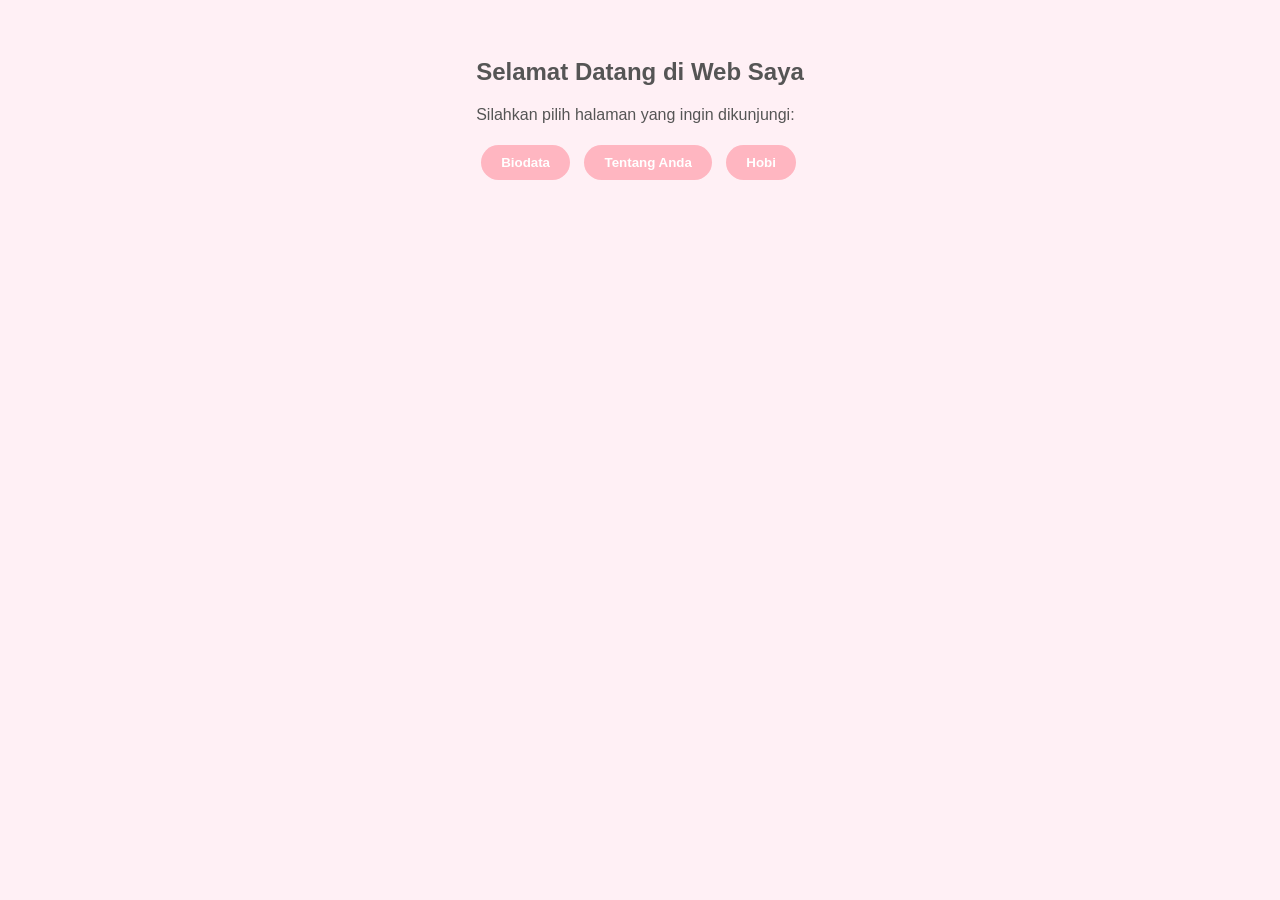
<file: index.html>
<!DOCTYPE html>
<html>
<head>
    <title>Halaman Utama</title>
    <link rel="stylesheet" href="style.css">
</head>
<body>
    <section>
        <h1>Selamat Datang di Web Saya</h1>
        <p>Silahkan pilih halaman yang ingin dikunjungi:</p>
        <div class="menu">
            <button class="pendaftaran"><a href="BioData.html">Biodata</a></button>
            <button class="pendaftaran"><a href="TentangAnda.html">Tentang Anda</a></button>
            <button class="pendaftaran"><a href="hobi.html">Hobi</a></button>
        </div>
    </section>
</body>
</html>
</file>
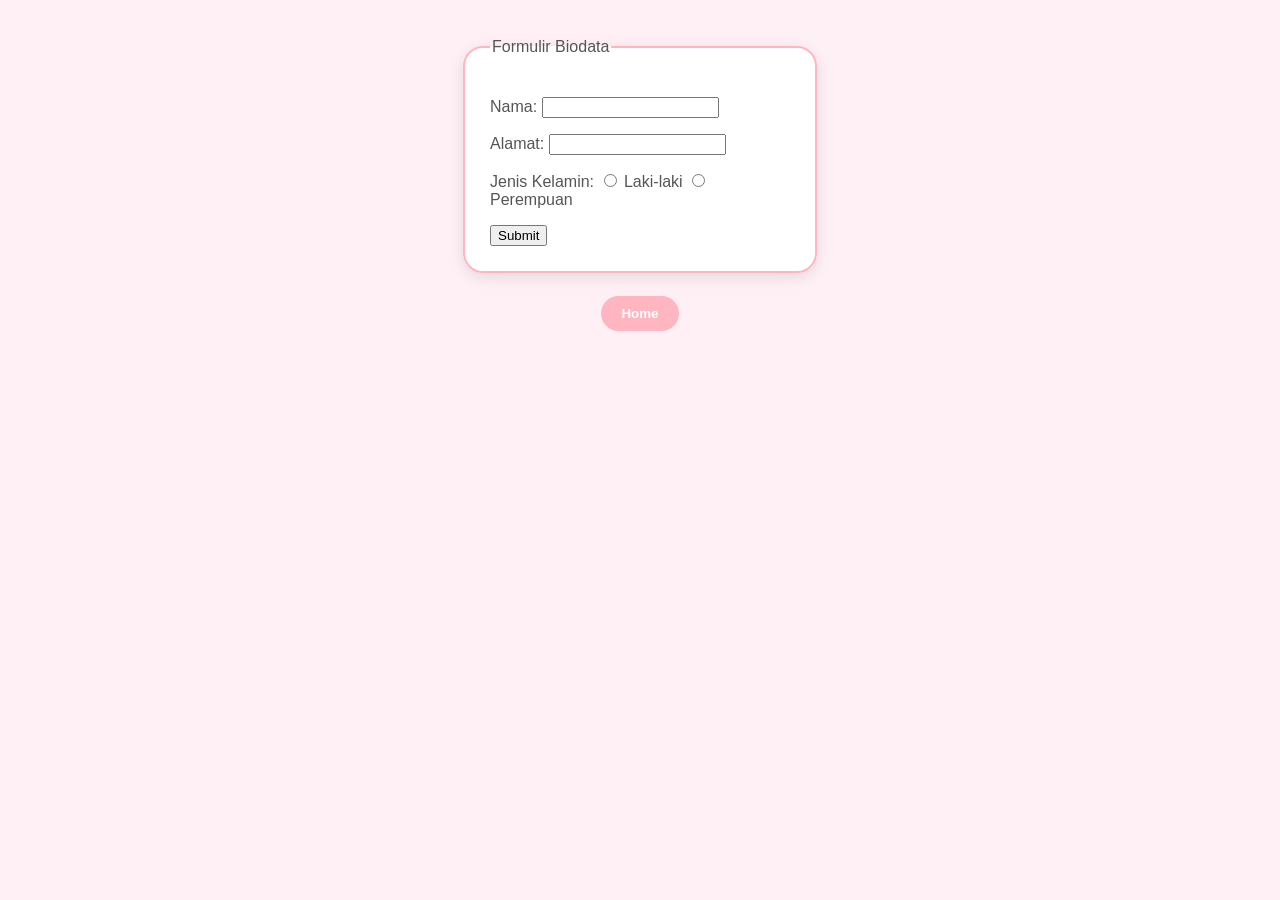
<file: BioData.html>
<!DOCTYPE html>
<html>
<head>
    <title>Biodata</title>
    <link rel="stylesheet" href="style.css">
</head>
<body>
    <form>
        <fieldset>
            <legend>Formulir Biodata</legend>
            <p>Nama: <input type="text" name="nama"></p>
            <p>Alamat: <input type="text" name="alamat"></p>
            <p>Jenis Kelamin:
                <input type="radio" name="jk" value="Laki-laki"> Laki-laki
                <input type="radio" name="jk" value="Perempuan"> Perempuan
            </p>
            <input type="submit" value="Submit">
        </fieldset>
    </form>
    <br>
    <button class="back"><a href="index.html">Home</a></button>
</body>
</html>
</file>
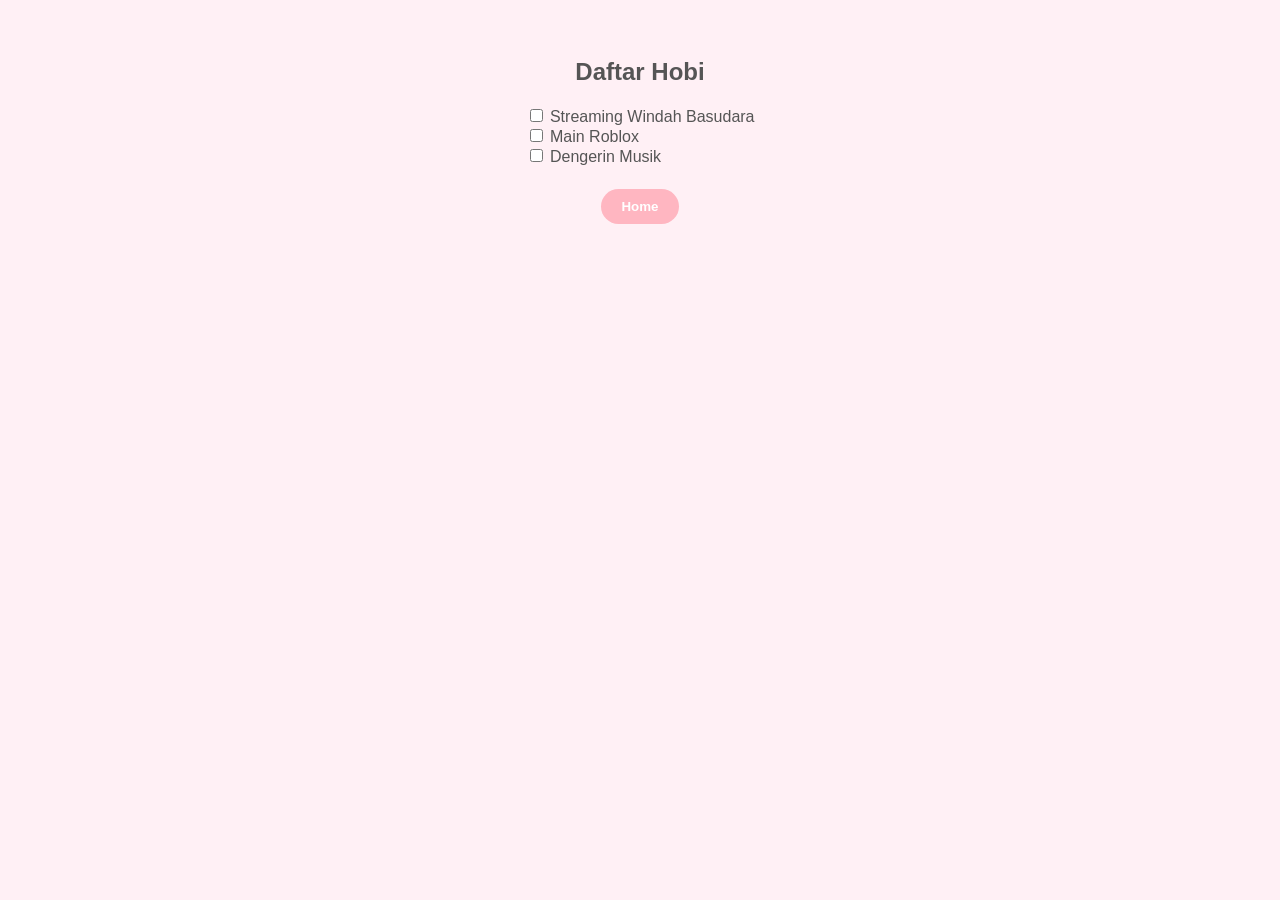
<file: hobi.html>
<!DOCTYPE html>
<html>
<head>
    <title>Hobi Saya</title>
    <link rel="stylesheet" href="style.css">
</head>
<body>
    <h2>Daftar Hobi</h2>
    <form>
        <input type="checkbox" name="hobi1"> Streaming Windah Basudara <br>
        <input type="checkbox" name="hobi2"> Main Roblox <br>
        <input type="checkbox" name="hobi3"> Dengerin Musik <br>
    </form>
    <br>
    <button class="back"><a href="index.html">Home</a></button>
</body>
</html>
</file>
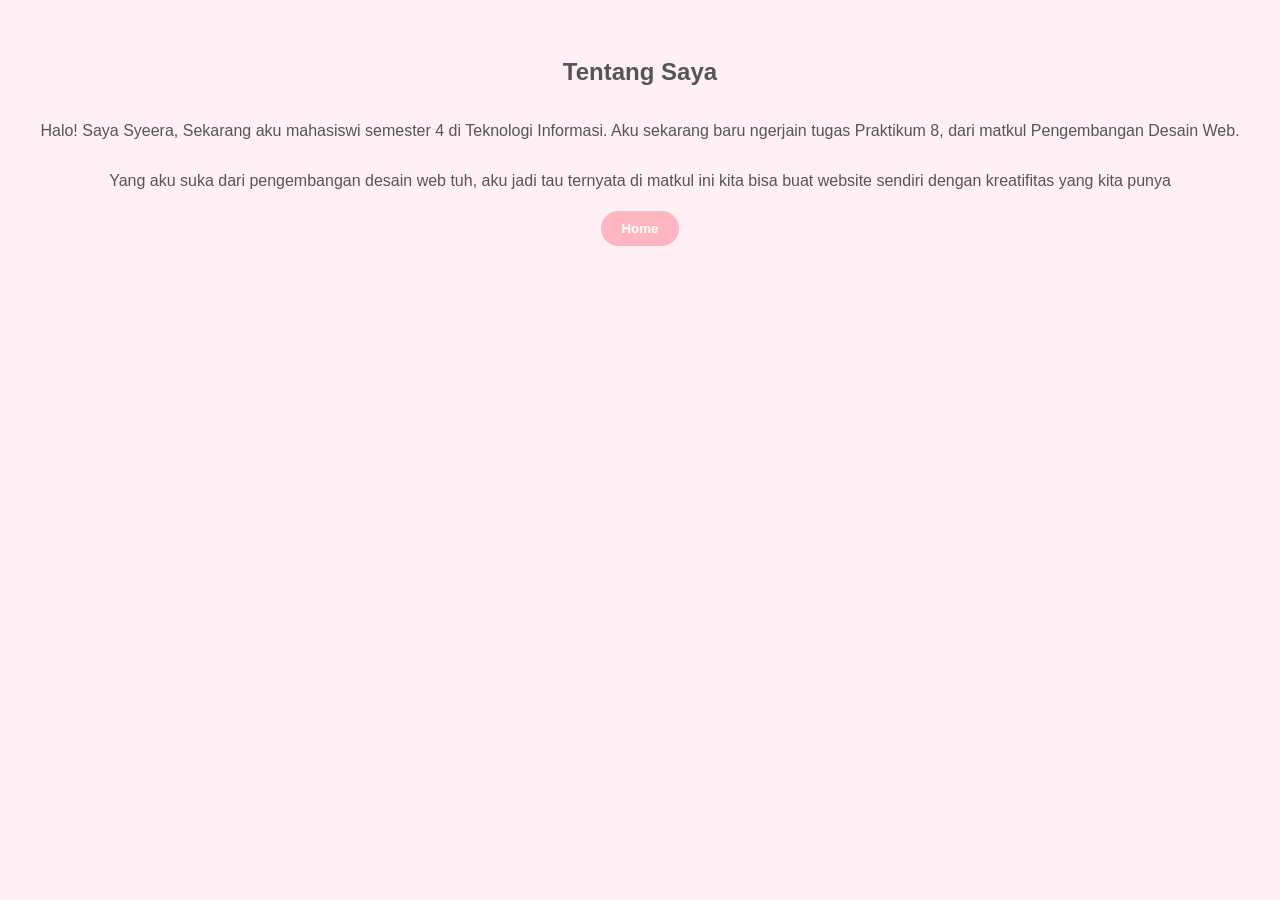
<file: TentangAnda.html>
<!DOCTYPE html>
<html>
<head>
    <title>Tentang Saya</title>
    <link rel="stylesheet" href="style.css">
</head>
<body>
    <h2>Tentang Saya</h2>
    <p>Halo! Saya Syeera, Sekarang aku mahasiswi semester 4 di Teknologi Informasi.
        Aku sekarang baru ngerjain tugas Praktikum 8, dari matkul Pengembangan Desain Web. </p>
    <p>Yang aku suka dari pengembangan desain web tuh, aku jadi tau ternyata di matkul ini
        kita bisa buat website sendiri dengan kreatifitas yang kita punya 
    </p>
    
    <button class="back"><a href="index.html">Home</a></button>
</body>
</html>
</file>
<file: style.css>
body {
    background-color: #FFF0F5; 
    font-family: 'Segoe UI', sans-serif;
    color: #555;
    padding: 30px;
    display: flex;
    flex-direction: column;
    align-items: center;
}


fieldset {
    background-color: #ffffff;
    border: 2px solid #FFB6C1;
    border-radius: 20px; 
    padding: 25px;
    box-shadow: 0 4px 15px rgba(0,0,0,0.1);
    width: 300px;
}


.pendaftaran, .back {
    background-color: #FFB6C1; 
    border: none;
    border-radius: 20px; 
    padding: 10px 20px;
    margin: 5px;
    transition: all 0.3s ease; 
    cursor: pointer;
    font-weight: bold;
}


.pendaftaran:hover, .back:hover {
    background-color: #FF69B4; 
    transform: scale(1.1); 
    box-shadow: 0 5px 10px rgba(0,0,0,0.2);
}


a {
    text-decoration: none;
    color: white;
}
</file>
